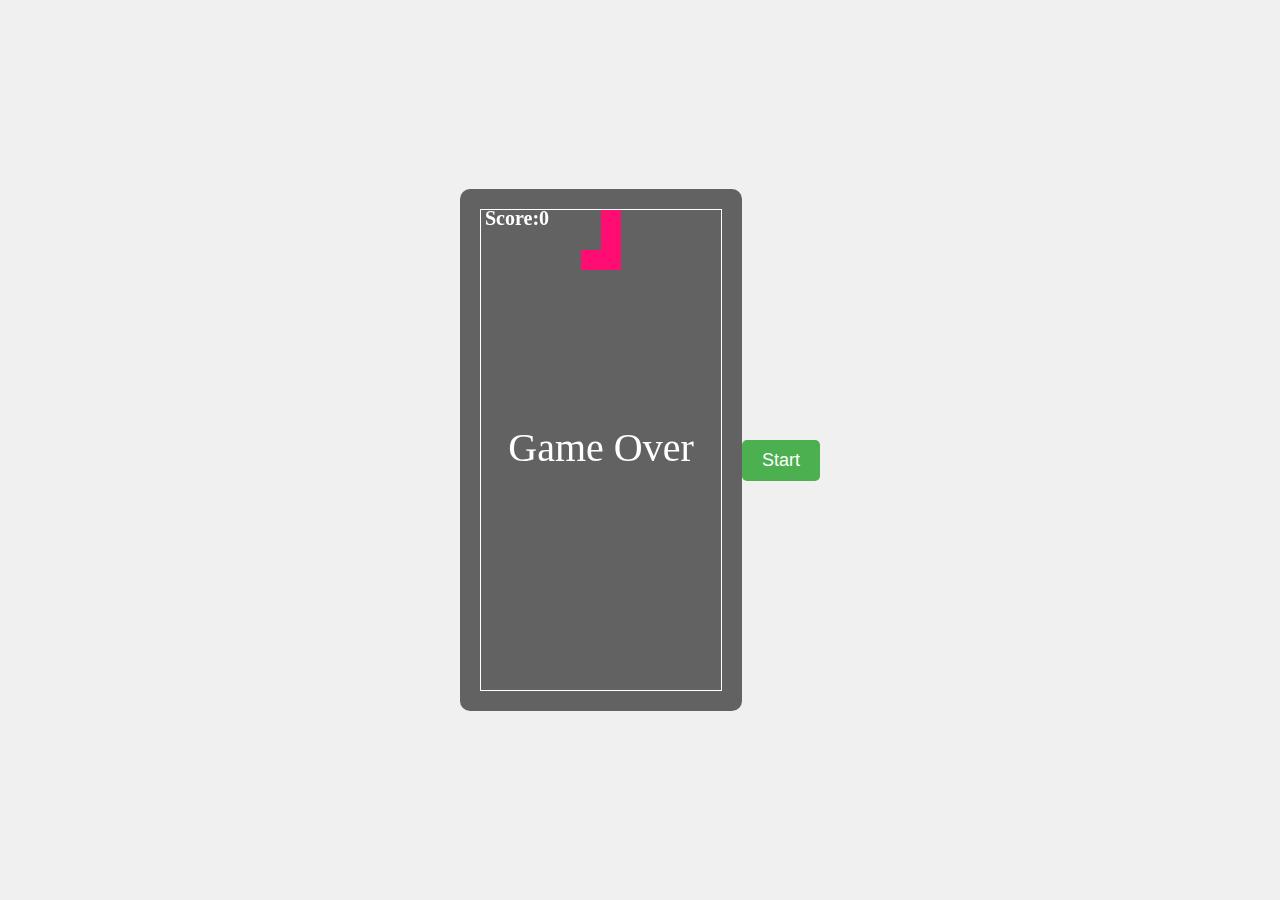
<file: index.html>
<!DOCTYPE html>
<html lang="en">
<head>
    <meta charset="UTF-8">
    <meta name="viewport" content="width=device-width, initial-scale=1.0">
    <title>Tetris</title>
    <link rel="stylesheet" href="style.css">
</head>
<body>
    <div id="game-container">
        <canvas id="tetris" width="240" height="480"></canvas>  
    </div>
    <button id="start_game">Start</button>
    <script src="script.js"></script>
</body>
</html>
</file>
<file: style.css>
body {
    background-color: #f0f0f0; 
    margin: 0;
    display: flex;
    justify-content: center;
    align-items: center;
    height: 100vh;
    font-family: Arial, sans-serif;
}
#game-container {
    position: relative;
    background-color: #626262;
    border-radius: 10px;
    padding: 20px;
}
canvas {
    border: 1px solid #fff;
    display: block;
    margin: 0 auto;
}
#score {
    position: absolute;
    top: 20px;
    right: 20px;
    color: #fff;
    font-size: 24px;
}
#start_game {
    padding: 10px 20px;
    font-size: 18px;
    background-color: #4CAF50;
    color: white;
    border: none;
    border-radius: 5px;
    cursor: pointer;
    transition: background-color 0.3s ease;
    margin-top: 20px;
}
#start_game:hover {
    background-color: #45a049; 
}
</file>
